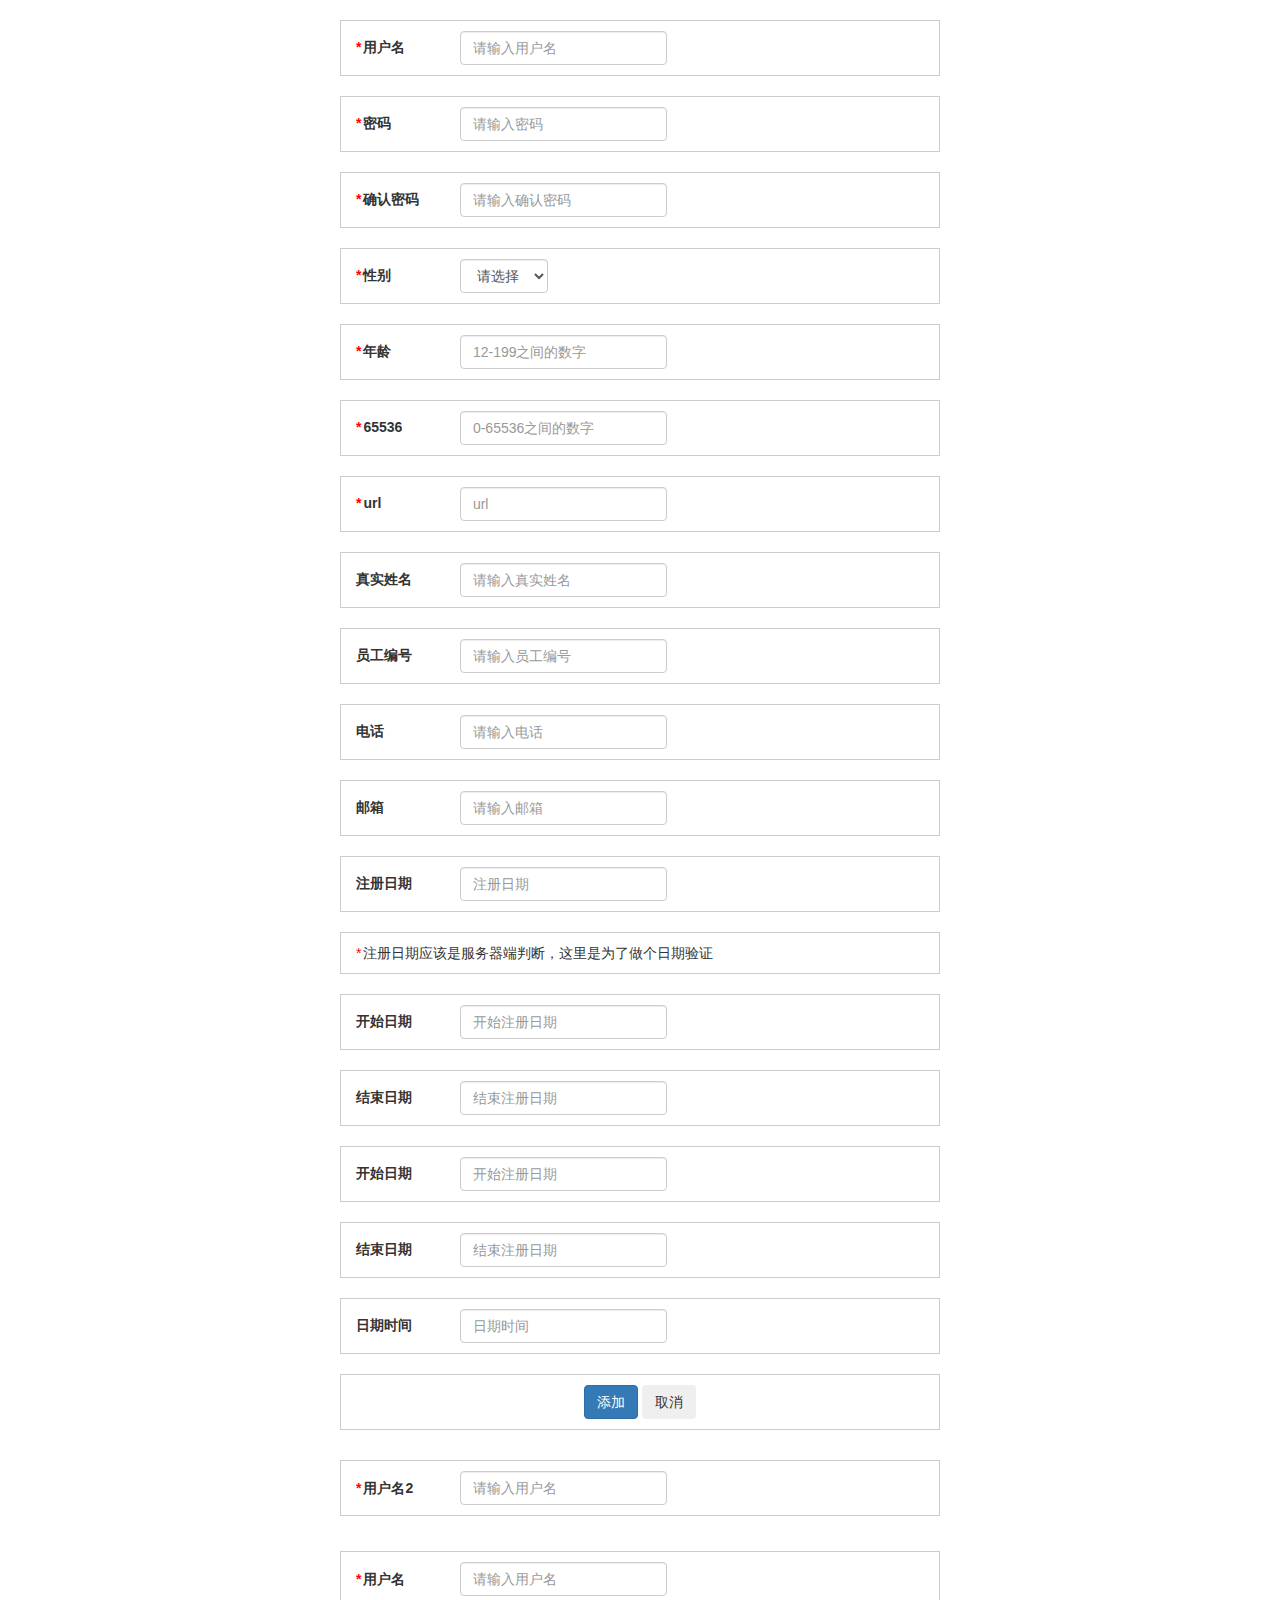
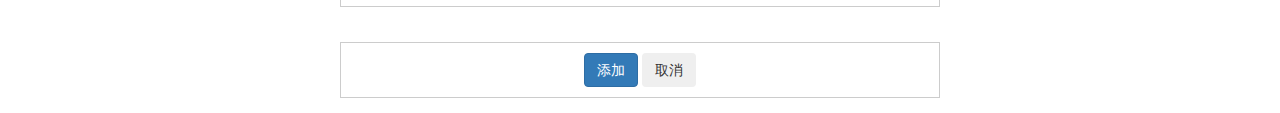
<file: index.html>
<!DOCTYPE html>
<html>
<head>
    <meta charset="UTF-8">
    <title>验证测试</title>
    <link rel="stylesheet" href="css/bootstrap.min.css">
    <link rel="stylesheet" href="css/verify.css">
    <style>
        * {
            margin: 0;
            padding: 0;
        }
        .wrap {
            width: 600px;
            margin: 0 auto;
        }
        .need {
            font-style: normal;
            color: red;
            margin-right: 2px;
        }
        .need:before {
            content: "*";
        }
        ul {
            list-style: none;
            /*border:1px solid ;*/
            /*width: 300px;*/
        }
        li {
            margin: 20px 0;
            padding: 10px;
            border: 1px solid #CCC;
        }
        label {
            width: 100px;
        }
        .form-input {
            display: inline-block;
        }
        input {
            /*height: 20px !important;*/
        }
    </style>
</head>
<body>
<div class="wrap">
    <form class="form-inline"  role="form" id="myForm">
        <ul class="clearfix" >

            <li class="form-group col-md-12">
                <label><i class="need"></i>用户名</label>
                <div class="form-input">
                    <input class="form-control" type="text" placeholder="请输入用户名" name="username" datatype="/^\d{5,19}$/" nullMsg="请输入用户名!" errMsg="输入的用户名格式不正确" ajaxErrMsg="用户已经存在了" ajaxUrl="data/user.json">
                </div>
            </li>
            <li class="form-group col-md-12">
                <label><i class="need"></i>密码</label>
                <div class="form-input">
                    <input class="form-control"  type="password" name="password1" placeholder="请输入密码" datatype="*5-6" nullMsg="密码不能为空!" errMsg="输入的密码格式不正确">
                </div>
            </li>
            <li class="form-group col-md-12">
                <label><i class="need"></i>确认密码</label>
                <div class="form-input">
                    <input class="form-control"  type="password" placeholder="请输入确认密码" datatype="*5-6" nullMsg="密码不能为空!" errMsg="输入的密码格式不正确" rechecked="password1" reErrMsg='两次密码必须一致'>
                </div>
            </li>
            <li class="form-group col-md-12">
                <label><i class="need"></i>性别</label>
                <div class="form-input">
                    <select name=""  datatype="n1-3" class="form-control">
                        <option value="">请选择</option>
                        <option value="1">男</option>
                        <option value="2">女</option>
                    </select>
                </div>
            </li>

            <li class="form-group col-md-12">
                <label><i class="need"></i>年龄</label>
                <div class="form-input">
                    <input class="form-control"  type="text" placeholder="12-199之间的数字" datatype="r12-199" nullMsg="年龄不能为空!" errMsg="年龄必须在12-199之内">
                </div>
            </li>
            <li class="form-group col-md-12">
                <label><i class="need"></i>65536</label>
                <div class="form-input">
                    <input class="form-control"  type="text" placeholder="0-65536之间的数字" datatype="r0-65536" nullMsg="年龄不能为空!" errMsg="必须在0-65536之内">
                </div>
            </li>
            <li class="form-group col-md-12">
                <label><i class="need"></i>url</label>
                <div class="form-input">
                    <input class="form-control"  type="text" placeholder="url" datatype="url" nullMsg="url不能为空!" errMsg="url格式不正确">
                </div>
            </li>
            <li class="form-group col-md-12">
                <label>真实姓名</label>
                <div class="form-input">
                    <!--<input class="form-control"  type="text" placeholder="请输入真实姓名" datatype="zh5-6" nullMsg="真实姓名不能为空!" ignore="ignore" errMsg="输入的真实姓名格式不正确">-->
                    <input class="form-control"  type="text" placeholder="请输入真实姓名" datatype="zh5-6" nullMsg="真实姓名不能为空!" ignore="ignore" errMsg="输入的真实姓名格式不正确">
                </div>
            </li>
            <li class="form-group col-md-12">
                <label>员工编号</label>
                <div class="form-input">
                    <input class="form-control"  type="text" placeholder="请输入员工编号" datatype="/^\d{5,6}$/" nullMsg="员工编号不能为空!" errMsg="输入的员工编号格式不正确">
                </div>
            </li>
            <li class="form-group col-md-12">
                <label>电话</label>
                <div class="form-input">
                    <input class="form-control"  type="text" placeholder="请输入电话" datatype="phone" nullMsg="电话不能为空!" errMsg="输入的电话格式不正确">
                </div>
            </li>
            <li class="form-group col-md-12">
                <label>邮箱</label>
                <div class="form-input">
                    <input class="form-control"  type="text" placeholder="请输入邮箱" datatype="email" nullMsg="邮箱不能为空!" errMsg="输入的邮箱格式不正确">
                </div>
            </li>
            <li class="form-group col-md-12">
                <label>注册日期</label>
                <div class="form-input">
                    <input class="form-control"  type="text" placeholder="注册日期" datatype="date" nullMsg="日期不能为空!" errMsg="输入的日期格式不正确">
                </div>
            </li>
            <li class="form-group col-md-12"><i class="need"></i>注册日期应该是服务器端判断，这里是为了做个日期验证</li>
            <li class="form-group col-md-12">
                <label>开始日期</label>
                <div class="form-input">
                    <!--<input class="form-control"  type="text" placeholder="开始注册日期" datatype="d" startDate="true" nullMsg="开始日期不能为空!" errMsg="输入的开始日期格式不正确">-->
                    <input class="form-control"  type="text" placeholder="开始注册日期" datatype="date" startDate="myenddate" name="mystartdate" nullMsg="开始日期不能为空!" errMsg="输入的开始日期格式不正确">
                </div>
            </li>
            <li class="form-group col-md-12">
                <label>结束日期</label>
                <div class="form-input">
                    <input class="form-control"  type="text" placeholder="结束注册日期" datatype="date" endDate="mystartdate" name="myenddate" nullMsg="结束日期不能为空!" errMsg="输入的结束日期格式不正确">
                </div>
            </li>

            <li class="form-group col-md-12">
                <label>开始日期</label>
                <div class="form-input">
                    <input class="form-control"  type="text" placeholder="开始注册日期" datatype="date" startDate="myenddate2" name="mystartdate2" nullMsg="开始日期不能为空!" errMsg="输入的开始日期格式不正确">
                </div>
            </li>
            <li class="form-group col-md-12">
                <label>结束日期</label>
                <div class="form-input">
                    <input class="form-control"  type="text" placeholder="结束注册日期" datatype="date" endDate="mystartdate2" name="myenddate2" nullMsg="结束日期不能为空!" errMsg="输入的结束日期格式不正确">
                </div>
            </li>
            <li class="form-group col-md-12">
                <label>日期时间</label>
                <div class="form-input">
                    <input class="form-control"  type="text" placeholder="日期时间" datatype="datetime"  nullMsg="日期时间不能为空!" errMsg="输入的日期时间格式不正确">
                </div>
            </li>
            <li class="form-group col-md-12 text-center">
                <button class="btn btn-primary" id="btnAdd" type="button">添加</button>
                <button class="btn" type="button">取消</button>
            </li>
        </ul>

    </form>
</div>
<div class="wrap">
    <form action="" id="myForm2">
        <ul>
            <li class="form-group col-md-12">
                <label><i class="need"></i>用户名2</label>
                <div class="form-input">
                    <input class="form-control" type="text" placeholder="请输入用户名" name="username" datatype="/^\d{5,19}$/" nullMsg="用户名不能为空!" errMsg="输入的用户名格式不正确" ajaxErrMsg="用户已经存在了" ajaxUrl="data/user.json">
                </div>
            </li>
            <li class="form-group col-md-12">
                <label><i class="need"></i>用户名</label>
                <div class="form-input">
                    <input class="form-control" type="text" placeholder="请输入用户名" name="username" datatype="/^\d{5,19}$/" nullMsg="用户名不能为空!" errMsg="输入的用户名格式不正确" ajaxErrMsg="用户已经存在了" ajaxUrl="data/user.json">
                </div>
            </li>
            <li class="form-group col-md-12 text-center">
                <button class="btn btn-primary" id="btnAdd2" type="button">添加</button>
                <button class="btn" type="button">取消</button>
            </li>
        </ul>
    </form>

</div>
<script src="js/jquery.js"></script>
<script src="js/verify.js"></script>
<script type="text/javascript">
$(function () {
    var oBtn = $('#btnAdd');    //提交按钮
    var vf = new VForm('myForm');    // 实例化验证插件，并绑定事件

    oBtn.click(function (){ //提交时验证
        if(vf.isVerify()){
            console.log('form1验证通过!')
        }else{
            console.error('form1数据不完整！');
        }
    });

    var oBtn2 = $('#btnAdd2');
    var oForm2 = $('#myForm2');
    var vf2 = new VForm({
        elem: oForm2,         //要验证元素的区域 默认document
        placement: 'bottom',    //错误提示显示的位置 [| right | bottom] 默认为top: 在元素上方显示错误信息
//        textarea:true,      //是否要验证textarea  默认不验证
        skip : true    //选填 [true|false] 默认为false 表示验证全部  true：验证一条失败后不再继续
    });
    oBtn2.click(function () {
        if(vf2.isVerify()){
            console.log('form2验证通过');
        }else{
            console.error('form2数据不完整！');
        }
    });
})

</script>
</body>
</html>
</file>
<file: css/verify.css>
/*
    verify插件css
*/
.verify-success { border: 1px solid green !important; }
.verify-error {
    position: absolute;
    top: 0;
    float: none;
    min-width: 100px;
    padding: 5px 10px;
    margin:0;
    white-space:nowrap;
    word-break: break-all;
    font-size: 12px;
    font-weight: normal;
    line-height: 20px;
    color: #fff;
    background-color:rgba(0,0,0,0.7);
    text-align: left;
    border: none;
    outline: none;
    -webkit-border-radius: 3px;
    -moz-border-radius: 3px;
    border-radius: 3px;
    z-index: 6;
}
.verify-right { margin-left: 5px; }
.verify-error-b{
    border: 1px solid red !important;
}
.verify-error .verify-error-icon {
    position: absolute ;
    left: 10px ;
    bottom: -5px ;  /*-5*/
    float: none;
    margin: 0;
    padding: 0;
    width: 0 !important;
    height: 0 !important;
    border-top: 5px solid rgba(0,0,0,0.7) ;
    border-right: 5px solid transparent ;
    border-bottom: none;
    border-left: 5px solid transparent ;
    -webkit-border-radius: 0;
    -moz-border-radius: 0;
    border-radius: 0;
}
.verify-right .verify-error-icon{
    top: 50%;
    left: -5px; /*-5*/
    border-top: 5px solid transparent;
    border-right: 5px solid rgba(0,0,0,0.7);
    border-bottom: 5px solid transparent ;
    border-left: none;
    transform: translateY(-50%) ;
    -webkit-transform: translateY(-50%) ;
    -moz-transform: translateY(-50%) ;
    -o-transform: translateY(-50%);
}

.verify-bottom .verify-error-icon{
    top: -2px;
    left: 10px;
    border-top: none;
    border-right: 5px solid transparent ;
    border-bottom: 5px solid rgba(0,0,0,0.7);
    border-left: 5px solid transparent ;
    transform: translateY(-50%) ;
    -webkit-transform: translateY(-50%) ;
    -moz-transform: translateY(-50%) ;
    -o-transform: translateY(-50%);
}
</file>
